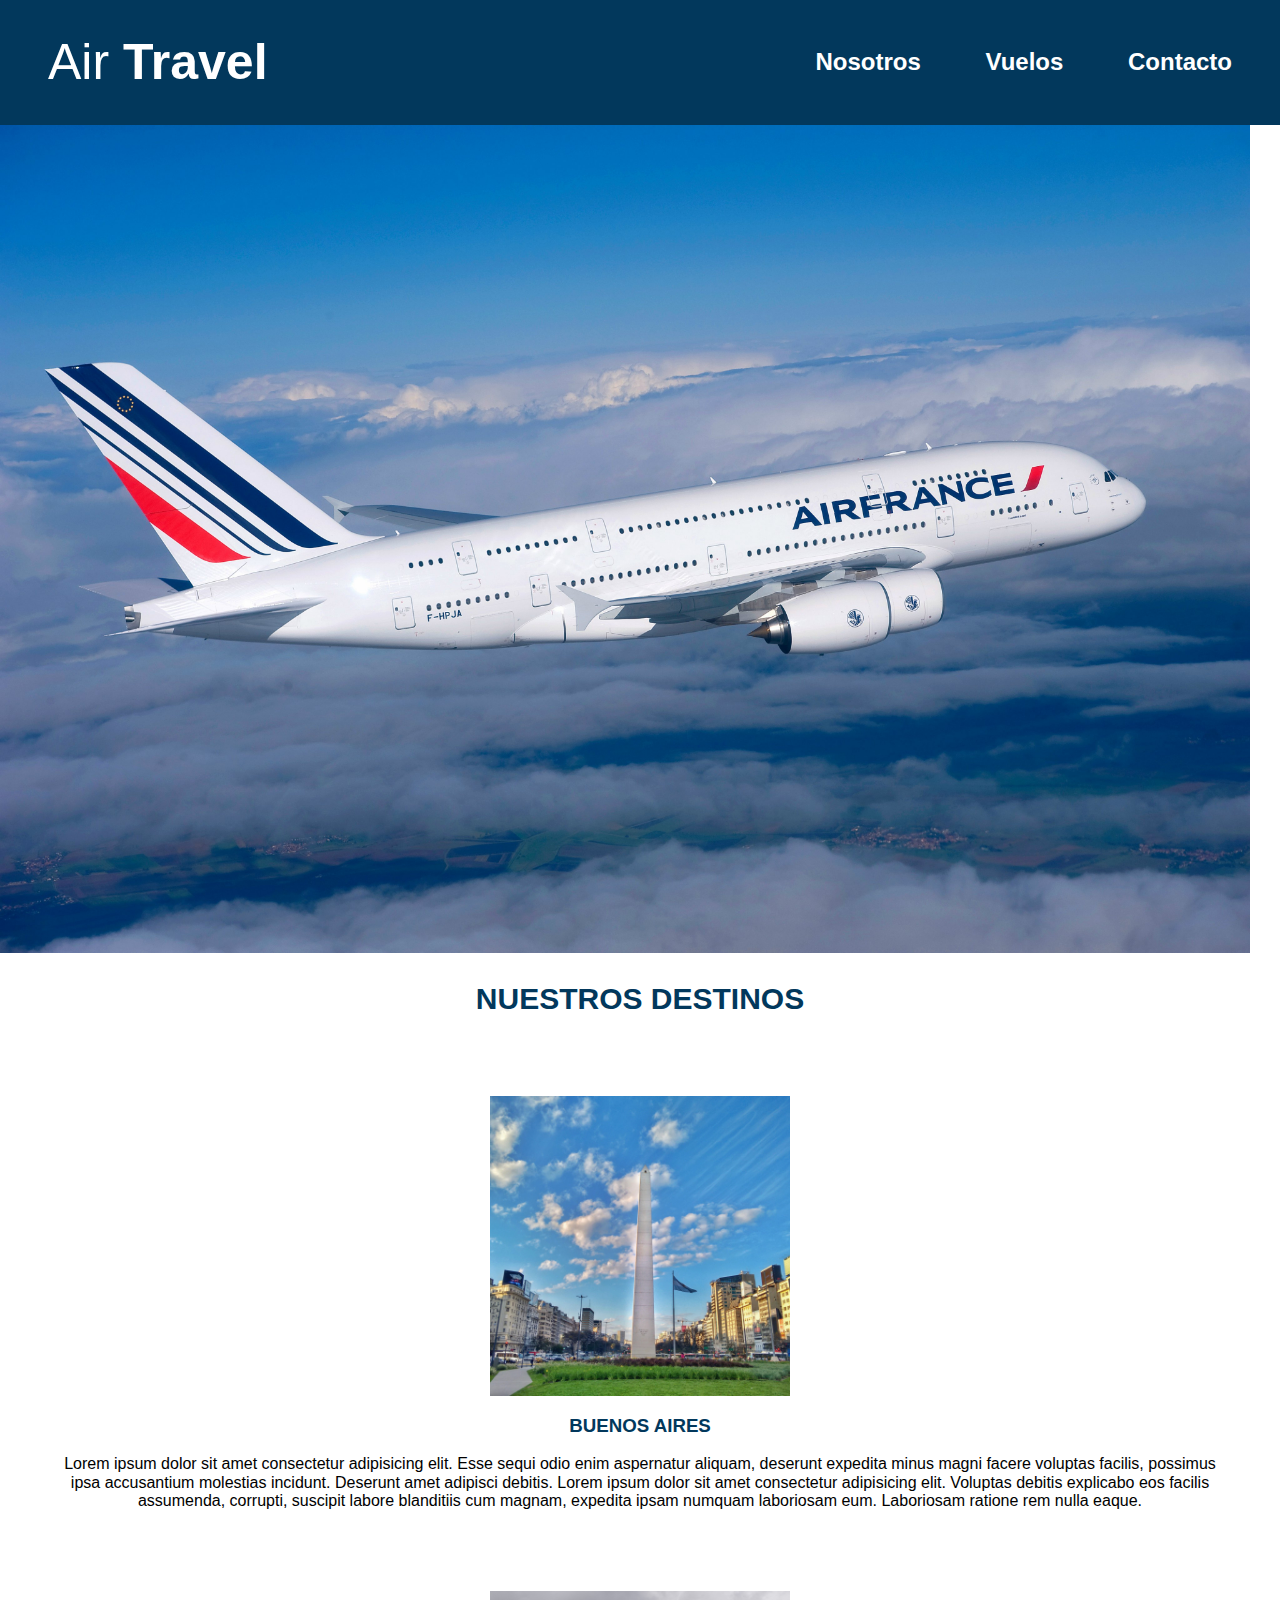
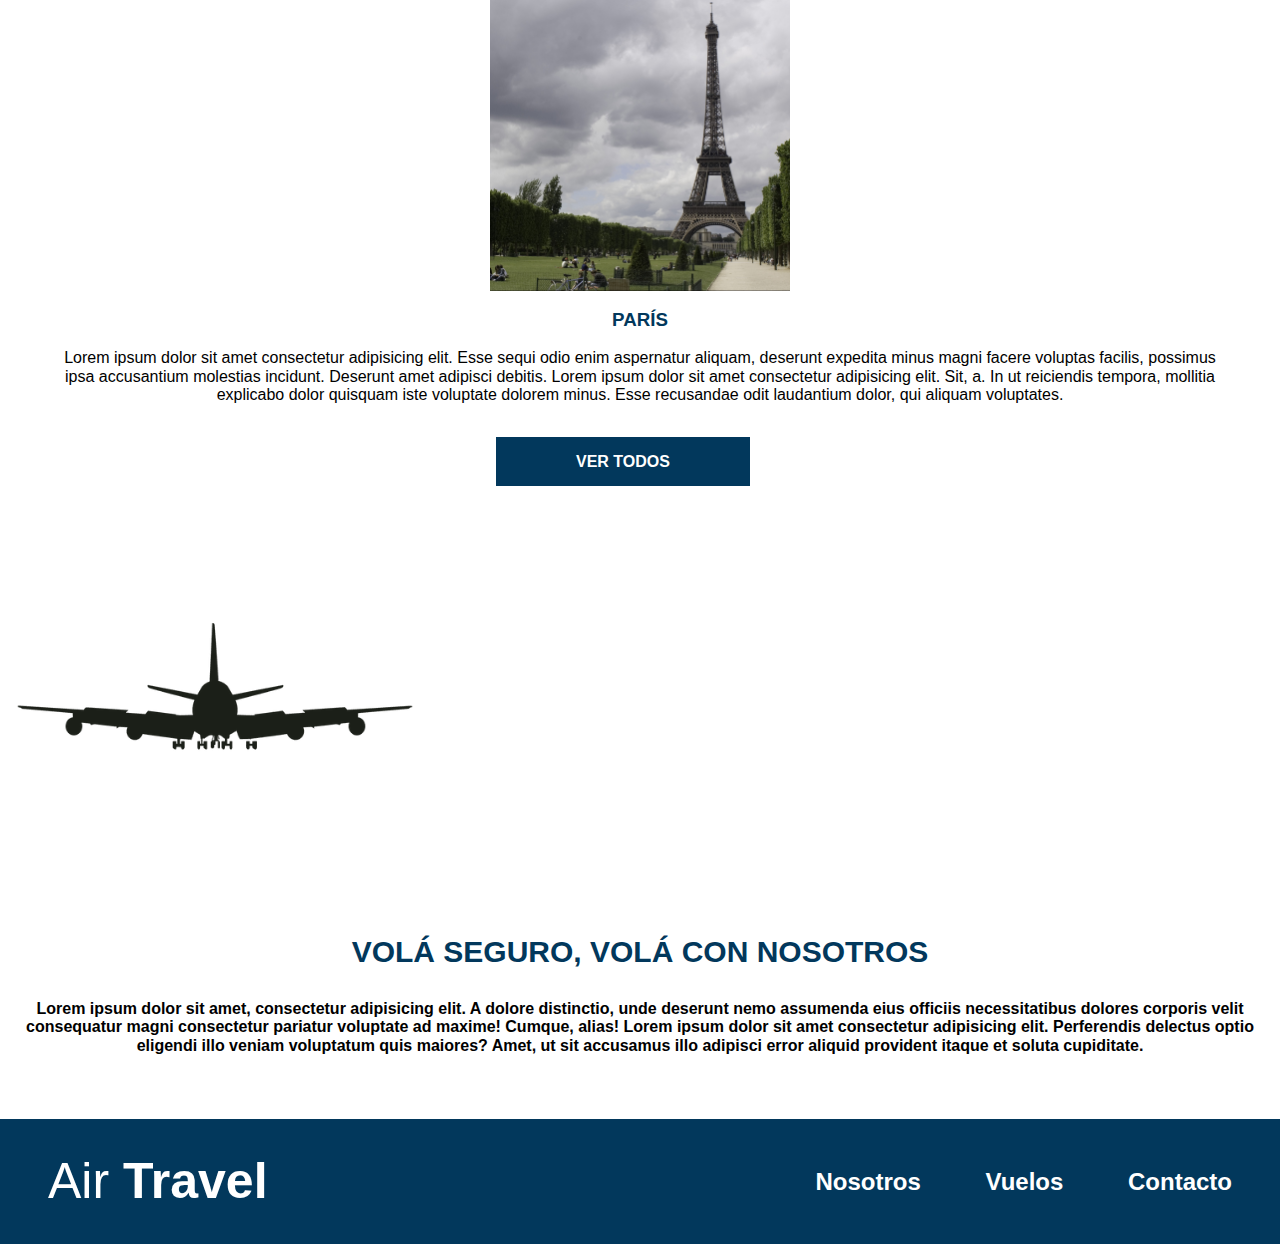
<file: index.html>
<!DOCTYPE html>
<html lang="en">

<head>
    <meta charset="UTF-8">
    <meta name="viewport" content="width=device-width, initial-scale=1.0">
    <meta http-equiv="X-UA-Compatible" content="ie=edge">
    <title>Air travel</title>
    <link rel="stylesheet" href="normalize.css">
    <link rel="stylesheet" href="style.css">
</head>

<body>
    <header class="contenido-header">
        <div class="contenedor">
            <div class="barra">
                <a href="index.html">
                    <h1>Air <span>Travel</span></h1>
                </a>

                <nav class="navegacion">
                    <a href="nosotros.html">Nosotros</a>
                    <a href="vuelos.html">Vuelos</a>
                    <a href="contacto.html">Contacto</a>
                </nav>
            </div>


        </div>
    </header>

    <div>
        <img src="img/background.jpg" alt="Imagen avion" class="img">
    </div>

    <main>
        <div>
            <h2 class="centrar-texto titulo">NUESTROS DESTINOS</h2>
        </div>

        <article class="article">
            <img src="img/buenos aires.jpg" alt="Buenos Aires" class="fotos buenos-aires">
            <h3>BUENOS AIRES</h3>
            <p>Lorem ipsum dolor sit amet consectetur adipisicing elit. Esse sequi odio enim aspernatur aliquam, deserunt expedita minus magni facere voluptas facilis, possimus ipsa accusantium molestias incidunt. Deserunt amet adipisci debitis. Lorem ipsum
                dolor sit amet consectetur adipisicing elit. Voluptas debitis explicabo eos facilis assumenda, corrupti, suscipit labore blanditiis cum magnam, expedita ipsam numquam laboriosam eum. Laboriosam ratione rem nulla eaque.
            </p>

        </article>

        <article class="article">
            <img src="img/paris.jpg" alt="París" class="fotos paris">
            <h3>PARÍS</h3>
            <p>Lorem ipsum dolor sit amet consectetur adipisicing elit. Esse sequi odio enim aspernatur aliquam, deserunt expedita minus magni facere voluptas facilis, possimus ipsa accusantium molestias incidunt. Deserunt amet adipisci debitis. Lorem ipsum
                dolor sit amet consectetur adipisicing elit. Sit, a. In ut reiciendis tempora, mollitia explicabo dolor quisquam iste voluptate dolorem minus. Esse recusandae odit laudantium dolor, qui aliquam voluptates.
            </p>
        </article>

        <div class="boton">
            <a href="vuelos.html" class="boton-vuelos">VER TODOS</a>
        </div>
    </main>

    <aside class="aside">
        <div class="imagen-avion2">
            <img src="img/avion2.png" alt="Avion" class="imagen-avion2">
        </div>

        <h3>VOLÁ SEGURO, VOLÁ CON NOSOTROS</h3>
        <p>Lorem ipsum dolor sit amet, consectetur adipisicing elit. A dolore distinctio, unde deserunt nemo assumenda eius officiis necessitatibus dolores corporis velit consequatur magni consectetur pariatur voluptate ad maxime! Cumque, alias! Lorem ipsum
            dolor sit amet consectetur adipisicing elit. Perferendis delectus optio eligendi illo veniam voluptatum quis maiores? Amet, ut sit accusamus illo adipisci error aliquid provident itaque et soluta cupiditate.</p>
    </aside>

    <footer class="contenido-header">
        <div class="contenedor">
            <div class="barra">
                <a href="index.html">
                    <h1>Air <span>Travel</span></h1>
                </a>

                <nav class="navegacion">
                    <a href="nosotros.html">Nosotros</a>
                    <a href="vuelos.html">Vuelos</a>
                    <a href="contacto.html">Contacto</a>
                </nav>
            </div>
        </div>
    </footer>


</body>

</html>
</file>
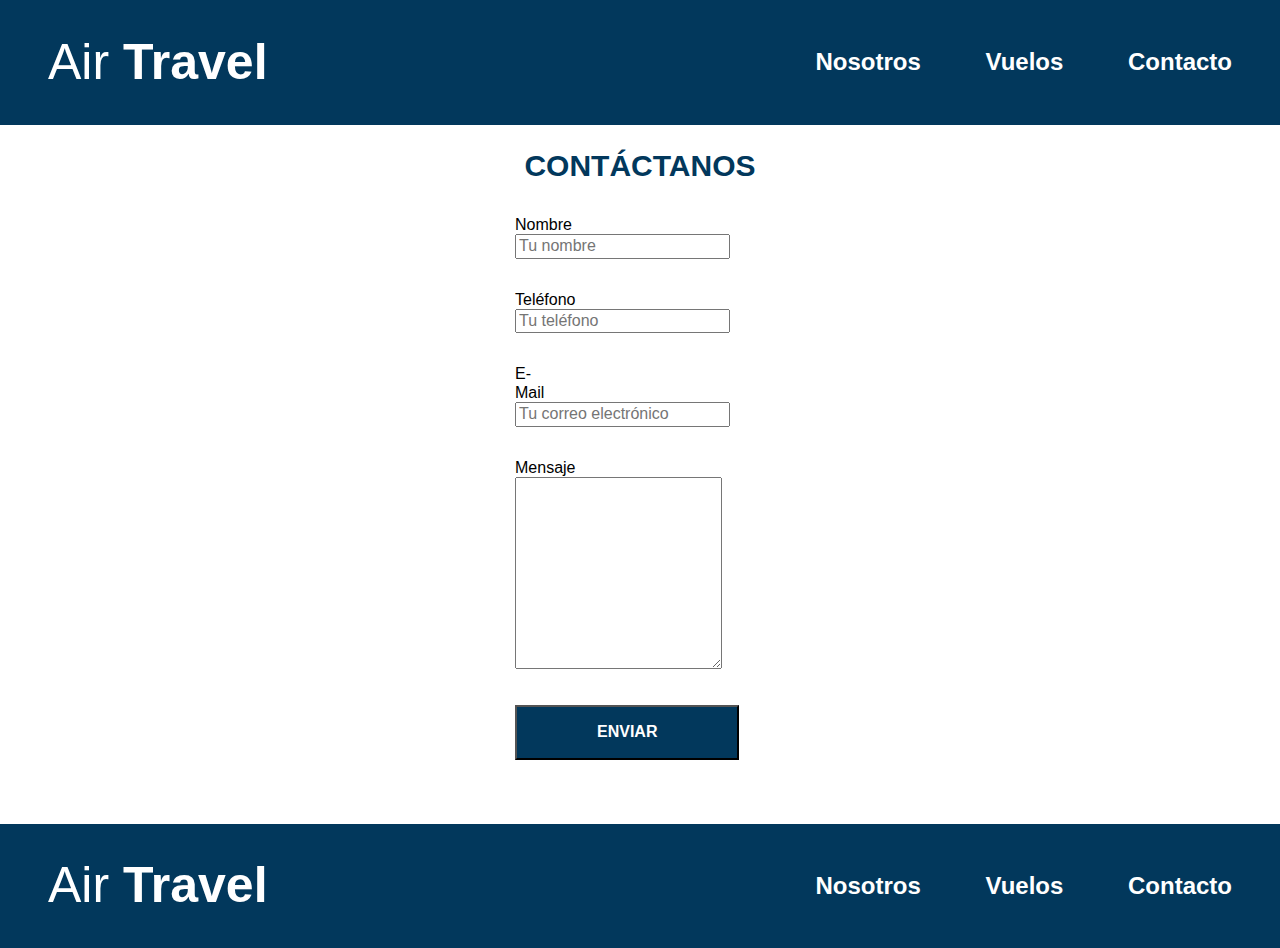
<file: contacto.html>
<!DOCTYPE html>
<html lang="en">

<head>
    <meta charset="UTF-8">
    <meta name="viewport" content="width=device-width, initial-scale=1.0">
    <meta http-equiv="X-UA-Compatible" content="ie=edge">
    <title>Air travel</title>
    <link rel="stylesheet" href="normalize.css">
    <link rel="stylesheet" href="style.css">
</head>

<body>
    <header class="contenido-header">
        <div class="contenedor">
            <div class="barra">
                <a href="index.html">
                    <h1>Air <span>Travel</span></h1>
                </a>

                <nav class="navegacion">
                    <a href="nosotros.html">Nosotros</a>
                    <a href="vuelos.html">Vuelos</a>
                    <a href="contacto.html">Contacto</a>
                </nav>
            </div>


        </div>
    </header>

    <h2 class="titulo centrar-texto">CONTÁCTANOS</h2>

    <main class="main-contacto">

        <div>
            <div class="campo">
                <label for="nombre">Nombre</label>
                <input type="text" id="nombre" placeholder="Tu nombre">
            </div>

            <div class="campo">
                <label for="telefono">Teléfono</label>
                <input type="tel" id="telefono" placeholder="Tu teléfono">
            </div>

            <div class="campo">
                <label for="email">E-Mail</label>
                <input type="email" id="email" placeholder="Tu correo electrónico">
            </div>

            <div class="campo mensaje">
                <label for="mensaje">Mensaje</label>
                <textarea id="mensaje"></textarea>
            </div>

            <div class="campo enviar">
                <input type="button" value="ENVIAR" class="boton-vuelos">
            </div>
        </div>
    </main>


    <footer class="contenido-header">
        <div class="contenedor">
            <div class="barra">
                <a href="index.html">
                    <h1>Air <span>Travel</span></h1>
                </a>

                <nav class="navegacion">
                    <a href="nosotros.html">Nosotros</a>
                    <a href="vuelos.html">Vuelos</a>
                    <a href="contacto.html">Contacto</a>
                </nav>
            </div>
        </div>
    </footer>


</body>

</html>
</file>
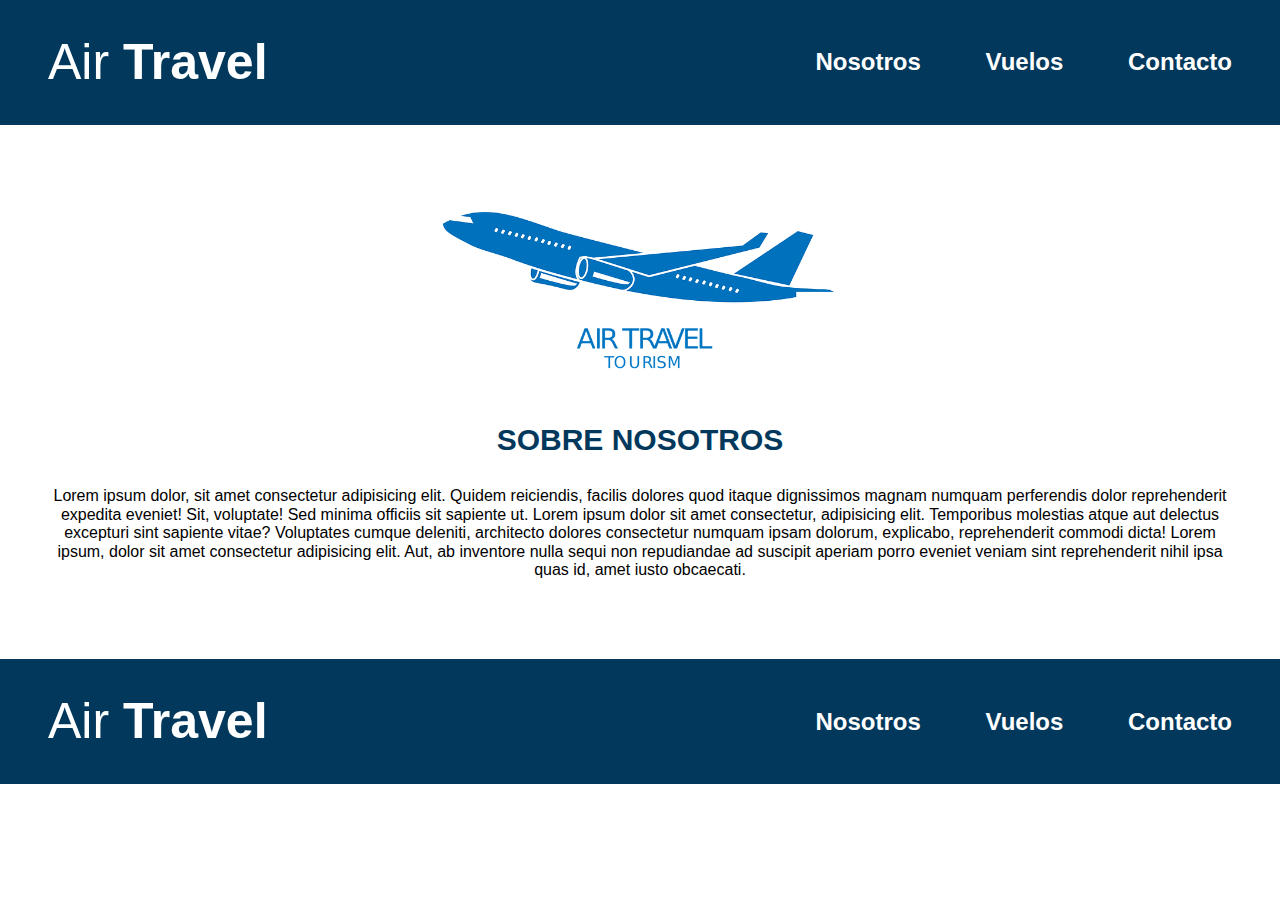
<file: nosotros.html>
<!DOCTYPE html>
<html lang="en">

<head>
    <meta charset="UTF-8">
    <meta name="viewport" content="width=device-width, initial-scale=1.0">
    <meta http-equiv="X-UA-Compatible" content="ie=edge">
    <title>Air travel</title>
    <link rel="stylesheet" href="normalize.css">
    <link rel="stylesheet" href="style.css">
</head>

<body>
    <header class="contenido-header">
        <div class="contenedor">
            <div class="barra">
                <a href="index.html">
                    <h1>Air <span>Travel</span></h1>
                </a>

                <nav class="navegacion">
                    <a href="nosotros.html">Nosotros</a>
                    <a href="vuelos.html">Vuelos</a>
                    <a href="contacto.html">Contacto</a>
                </nav>
            </div>


        </div>
    </header>

    <main class="main-nosotros">
        <div>
            <img src="img/avion.png" alt="Imagen avion" class="imagen-avion">
        </div>
        <h3>SOBRE NOSOTROS</h3>
        <p>Lorem ipsum dolor, sit amet consectetur adipisicing elit. Quidem reiciendis, facilis dolores quod itaque dignissimos magnam numquam perferendis dolor reprehenderit expedita eveniet! Sit, voluptate! Sed minima officiis sit sapiente ut. Lorem ipsum
            dolor sit amet consectetur, adipisicing elit. Temporibus molestias atque aut delectus excepturi sint sapiente vitae? Voluptates cumque deleniti, architecto dolores consectetur numquam ipsam dolorum, explicabo, reprehenderit commodi dicta!
            Lorem ipsum, dolor sit amet consectetur adipisicing elit. Aut, ab inventore nulla sequi non repudiandae ad suscipit aperiam porro eveniet veniam sint reprehenderit nihil ipsa quas id, amet iusto obcaecati.
        </p>

    </main>



    <footer class="contenido-header">
        <div class="contenedor">
            <div class="barra">
                <a href="index.html">
                    <h1>Air <span>Travel</span></h1>
                </a>

                <nav class="navegacion">
                    <a href="nosotros.html">Nosotros</a>
                    <a href="vuelos.html">Vuelos</a>
                    <a href="contacto.html">Contacto</a>
                </nav>
            </div>
        </div>
    </footer>


</body>

</html>
</file>
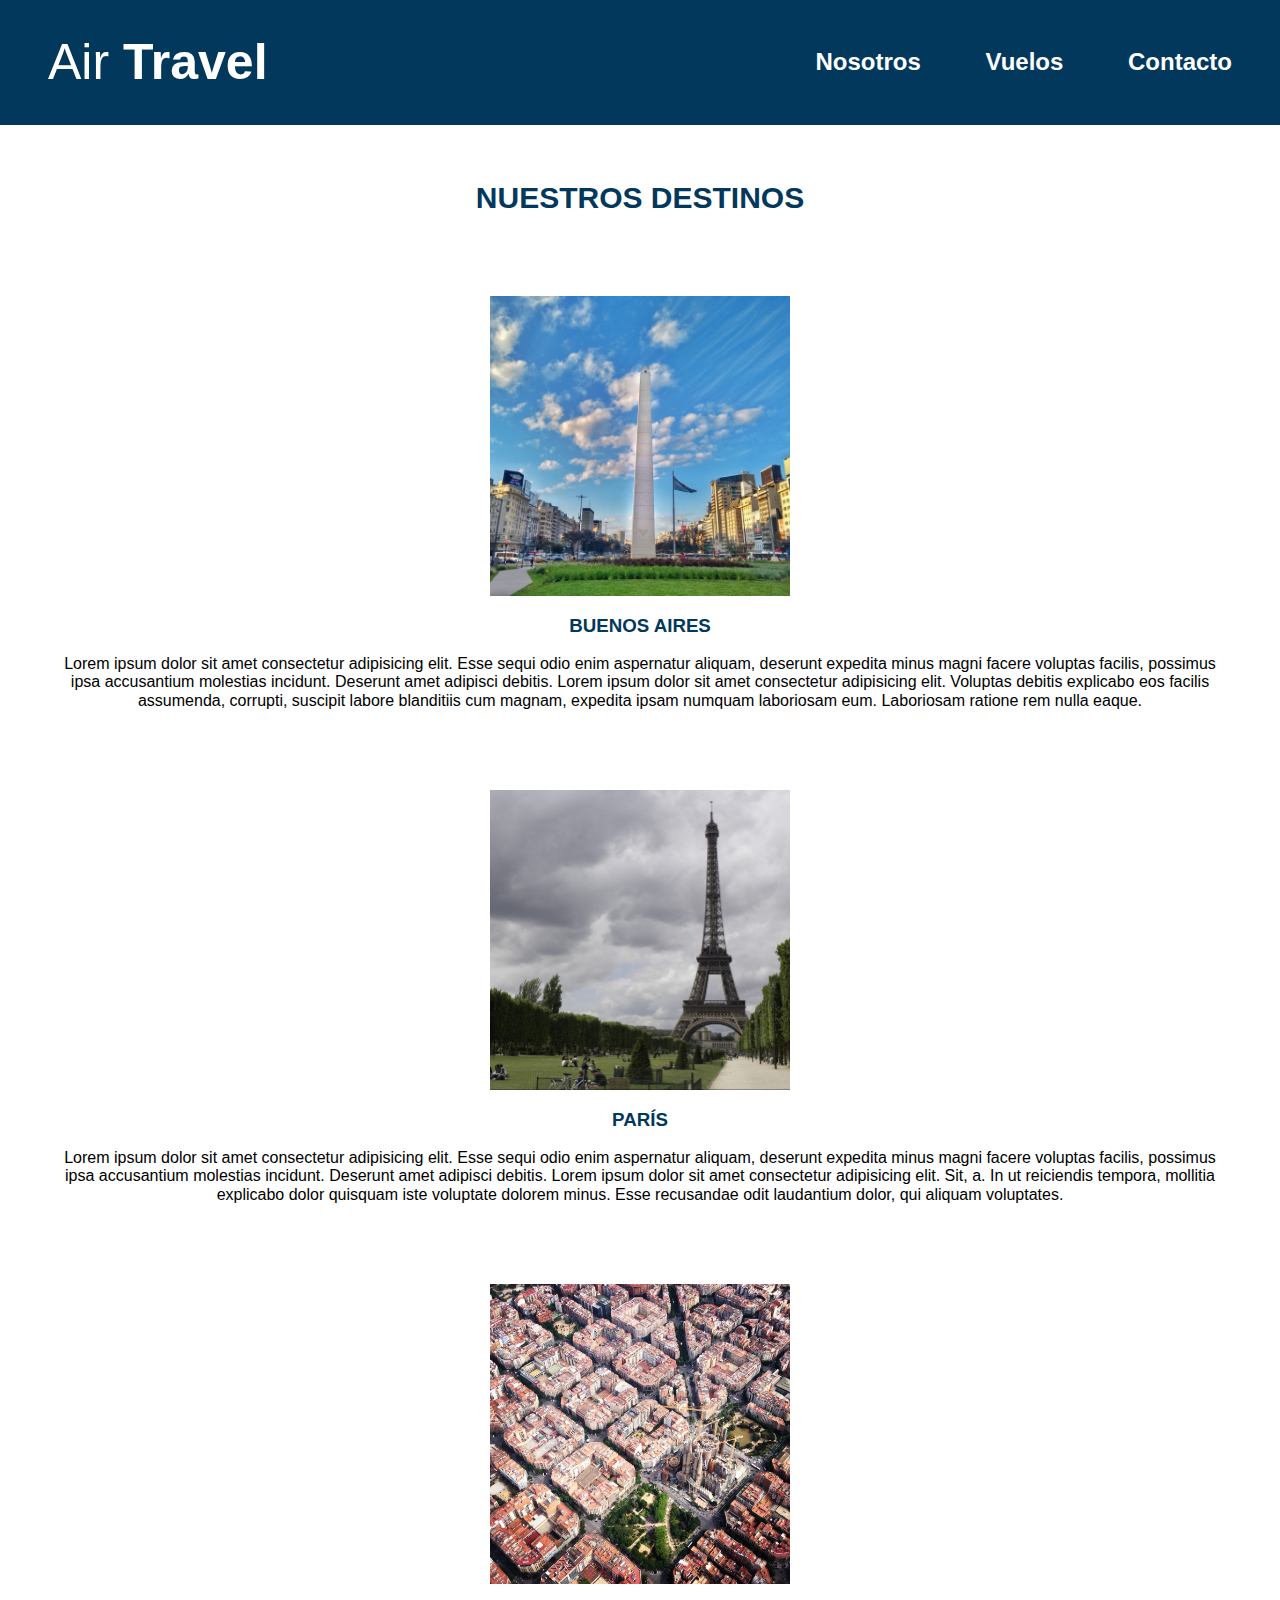
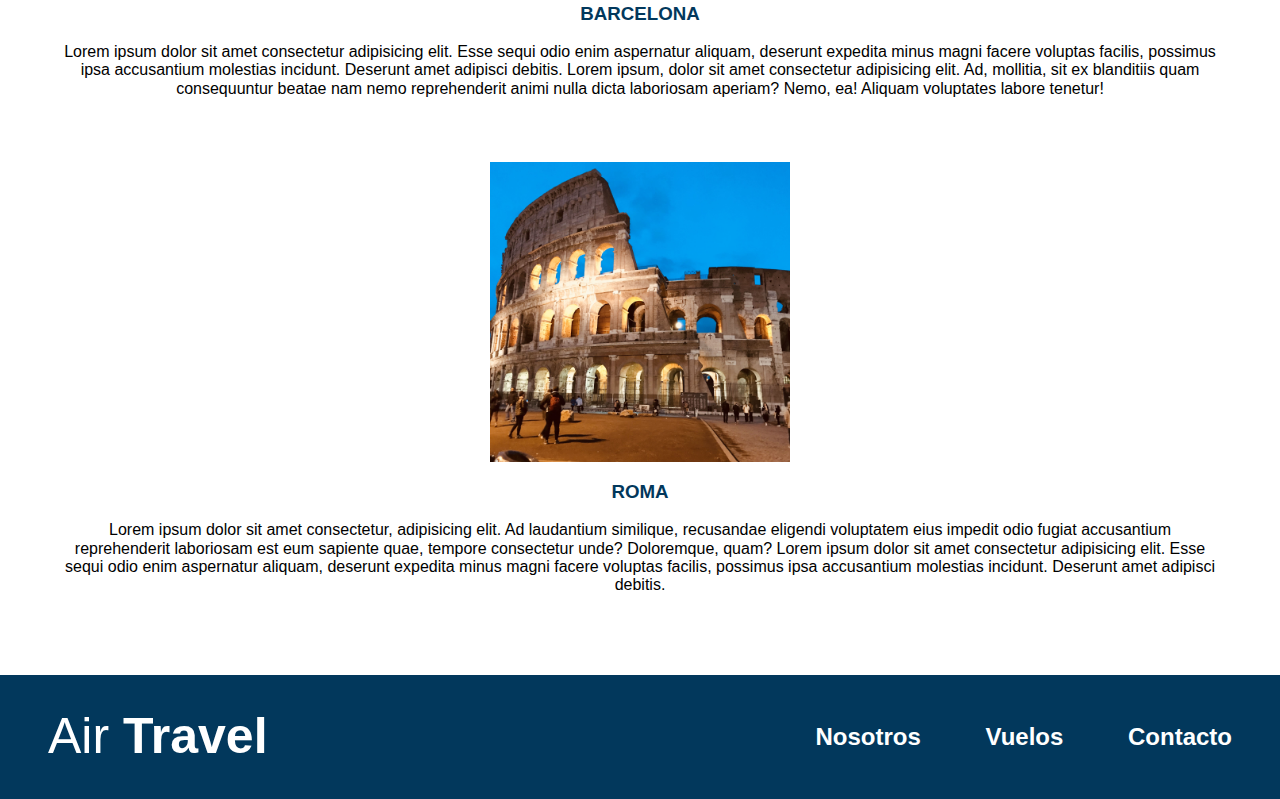
<file: vuelos.html>
<!DOCTYPE html>
<html lang="en">

<head>
    <meta charset="UTF-8">
    <meta name="viewport" content="width=device-width, initial-scale=1.0">
    <meta http-equiv="X-UA-Compatible" content="ie=edge">
    <title>Air travel</title>
    <link rel="stylesheet" href="normalize.css">
    <link rel="stylesheet" href="style.css">
</head>

<body>
    <header class="contenido-header">
        <div class="contenedor">
            <div class="barra">
                <a href="index.html">
                    <h1>Air <span>Travel</span></h1>
                </a>

                <nav class="navegacion">
                    <a href="nosotros.html">Nosotros</a>
                    <a href="vuelos.html">Vuelos</a>
                    <a href="contacto.html">Contacto</a>
                </nav>
            </div>


        </div>
    </header>

    <main>
        <div>
            <h2 class="centrar-texto titulo titulo-texto">NUESTROS DESTINOS</h2>
        </div>

        <article class="article">
            <img src="img/buenos aires.jpg" alt="Buenos Aires" class="fotos buenos-aires">
            <h3>BUENOS AIRES</h3>
            <p>Lorem ipsum dolor sit amet consectetur adipisicing elit. Esse sequi odio enim aspernatur aliquam, deserunt expedita minus magni facere voluptas facilis, possimus ipsa accusantium molestias incidunt. Deserunt amet adipisci debitis. Lorem ipsum
                dolor sit amet consectetur adipisicing elit. Voluptas debitis explicabo eos facilis assumenda, corrupti, suscipit labore blanditiis cum magnam, expedita ipsam numquam laboriosam eum. Laboriosam ratione rem nulla eaque.
            </p>

        </article>

        <article class="article">
            <img src="img/paris.jpg" alt="París" class="fotos paris">
            <h3>PARÍS</h3>
            <p>Lorem ipsum dolor sit amet consectetur adipisicing elit. Esse sequi odio enim aspernatur aliquam, deserunt expedita minus magni facere voluptas facilis, possimus ipsa accusantium molestias incidunt. Deserunt amet adipisci debitis. Lorem ipsum
                dolor sit amet consectetur adipisicing elit. Sit, a. In ut reiciendis tempora, mollitia explicabo dolor quisquam iste voluptate dolorem minus. Esse recusandae odit laudantium dolor, qui aliquam voluptates.
            </p>
        </article>

        <article class="article">
            <img src="img/barcelona.jpg" alt="Barcelona" class="fotos buenos-aires">
            <h3>BARCELONA</h3>
            <p>Lorem ipsum dolor sit amet consectetur adipisicing elit. Esse sequi odio enim aspernatur aliquam, deserunt expedita minus magni facere voluptas facilis, possimus ipsa accusantium molestias incidunt. Deserunt amet adipisci debitis. Lorem ipsum,
                dolor sit amet consectetur adipisicing elit. Ad, mollitia, sit ex blanditiis quam consequuntur beatae nam nemo reprehenderit animi nulla dicta laboriosam aperiam? Nemo, ea! Aliquam voluptates labore tenetur!
            </p>
        </article>

        <article class="article">
            <img src="img/roma.jpg" alt="Roma" class="fotos roma">
            <h3>ROMA</h3>
            <p class="text-roma">Lorem ipsum dolor sit amet consectetur, adipisicing elit. Ad laudantium similique, recusandae eligendi voluptatem eius impedit odio fugiat accusantium reprehenderit laboriosam est eum sapiente quae, tempore consectetur unde? Doloremque, quam?
                Lorem ipsum dolor sit amet consectetur adipisicing elit. Esse sequi odio enim aspernatur aliquam, deserunt expedita minus magni facere voluptas facilis, possimus ipsa accusantium molestias incidunt. Deserunt amet adipisci debitis.
            </p>
        </article>

    </main>


    <footer class="contenido-header">
        <div class="contenedor">
            <div class="barra">
                <a href="index.html">
                    <h1>Air <span>Travel</span></h1>
                </a>

                <nav class="navegacion">
                    <a href="nosotros.html">Nosotros</a>
                    <a href="vuelos.html">Vuelos</a>
                    <a href="contacto.html">Contacto</a>
                </nav>
            </div>
        </div>
    </footer>


</body>

</html>
</file>
<file: style.css>
html {
    box-sizing: border-box;
}

*,
*:before,
*:after {
    box-sizing: inherit;
}

body {
    font-family: -apple-system, BlinkMacSystemFont, 'Segoe UI', Roboto, Oxygen, Ubuntu, Cantarell, 'Open Sans', 'Helvetica Neue', sans-serif;
}


/**UTILIDADES**/

.centrar-texto {
    text-align: center;
}


/**HEADER**/

.contenido-header {
    width: 100%;
    height: 100%;
}

.barra {
    background-color: rgb(2, 56, 92);
    display: flex;
    justify-content: space-between;
    margin-right: center;
    align-items: center;
}

.barra a {
    color: white;
    text-decoration: none;
    margin-right: 3rem;
}

.barra h1 {
    font-size: 50px;
    font-weight: 400;
    margin-left: 3rem;
}

.barra h1 span {
    font-size: 50px;
    font-weight: 700;
}

.navegacion {
    word-spacing: 10px;
    font-weight: 600;
    font-size: 1.5rem;
}

.img {
    max-width: 1250px;
    width: 100%;
}


/**MAIN**/

@media(max-width: 480px) {
    article h3 {
        text-align: center;
        color: rgb(2, 56, 92);
    }
    .article p {
        margin: 1rem;
    }
    .titulo {
        font-size: 30px;
        color: rgb(2, 56, 92);
    }
    .fotos {
        max-width: 300px;
        max-height: 300px;
        margin-left: 4.3rem;
    }
    .boton {
        margin-left: 10rem;
        margin-top: 2rem;
    }
    .boton-vuelos {
        background-color: rgb(2, 56, 92);
        color: white;
        text-decoration: none;
        font-family: -apple-system, BlinkMacSystemFont, 'Segoe UI', Roboto, Oxygen, Ubuntu, Cantarell, 'Open Sans', 'Helvetica Neue', sans-serif;
        padding: 1rem;
        font-weight: 700;
    }
}

@media(min-width: 480px) {
    .article h3 {
        color: rgb(2, 56, 92);
        text-align: center;
    }
    .article p {
        margin: 1rem;
        text-align: center;
    }
    .titulo {
        font-size: 30px;
        color: rgb(2, 56, 92);
    }
    .fotos {
        max-width: 300px;
        display: block;
        margin: auto;
    }
    .buenos-aires {
        margin-top: 5rem;
    }
    .paris {
        margin-top: 5rem;
    }
    .boton {
        margin-left: 31rem;
        margin-top: 3rem;
    }
    .boton-vuelos {
        background-color: rgb(2, 56, 92);
        color: white;
        text-decoration: none;
        font-family: -apple-system, BlinkMacSystemFont, 'Segoe UI', Roboto, Oxygen, Ubuntu, Cantarell, 'Open Sans', 'Helvetica Neue', sans-serif;
        padding: 1rem;
        padding-right: 5rem;
        padding-left: 5rem;
        font-weight: 700;
        text-align: center;
    }
}

.imagen-avion2 {
    max-width: 430px;
}

.aside {
    text-align: center;
}

.aside h3 {
    font-size: 30px;
    color: rgb(2, 56, 92);
}

.aside p {
    font-weight: 550;
    padding-bottom: 3rem;
}


/**NOSOTROS**/

.main-nosotros {
    text-align: center;
    padding-top: 4rem;
    padding-bottom: 4rem;
}

.main-nosotros h3 {
    font-size: 30px;
    color: rgb(2, 56, 92);
}

.main-nosotros p {
    padding-left: 3rem;
    padding-right: 3rem;
}

.imagen-avion {
    max-width: 400px;
}


/**VUELOS**/

.titulo-texto {
    padding-top: 2rem;
}

.roma {
    padding-top: 3rem;
}

.text-roma {
    padding-bottom: 4rem;
}

.article p {
    padding-left: 3rem;
    padding-right: 3rem;
}


/**CONTACTO**/

.main-contacto {
    margin: 0 auto;
    width: 250px;
}

.campo {
    margin-top: 2rem;
    margin-bottom: 2rem;
    width: 2rem;
}

.enviar {
    margin-bottom: 4rem;
}

textarea {
    width: auto;
    height: 12rem;
}
</file>
